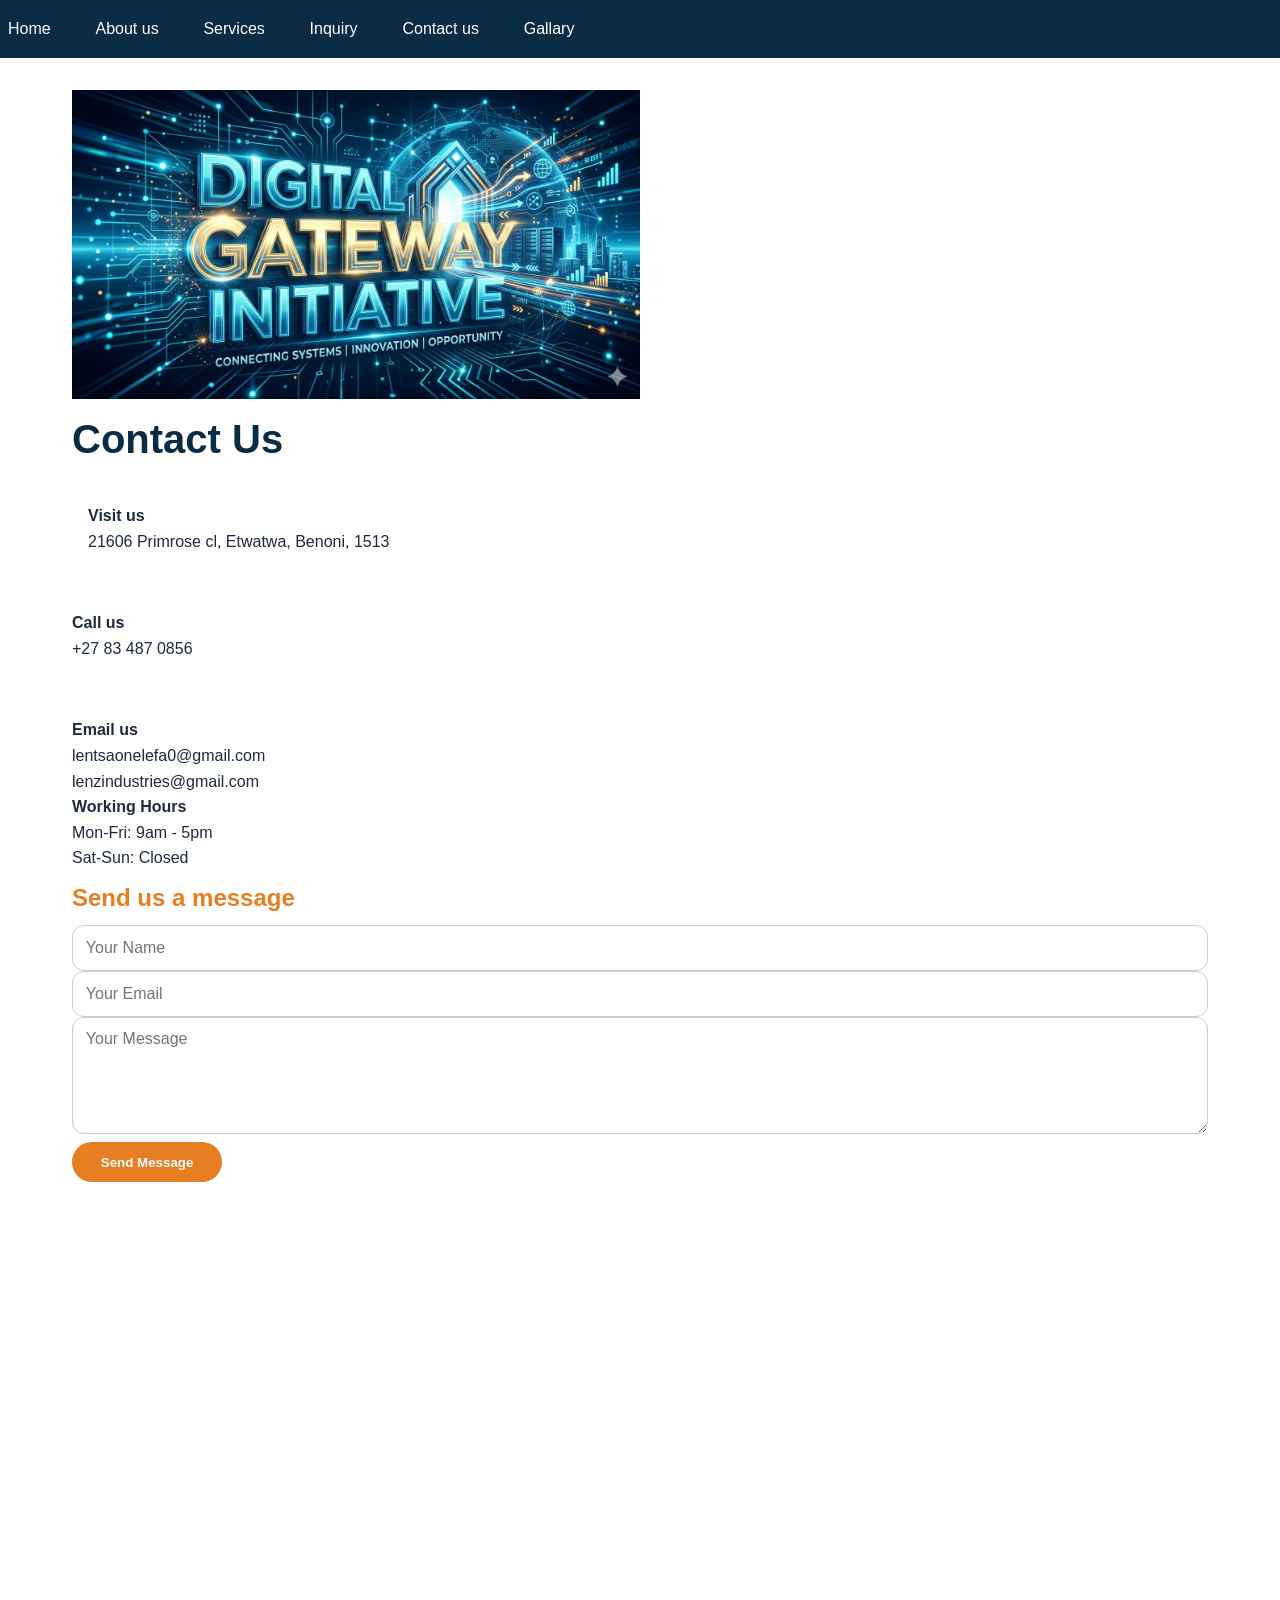
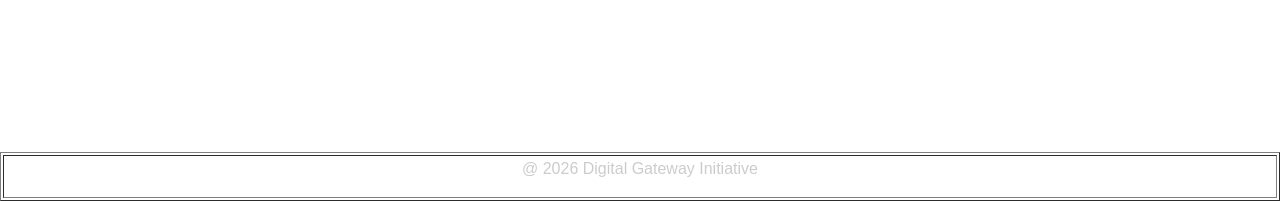
<file: wede5020_gr2/contact_us.html>
<!DOCTYPE html>
<html lang="en">

<head>
    <meta charset="UTF-8">
    <meta name="viewport" content="width=device-width, initial-scale=1.0">
    <title>Digital Gateway Initiative</title>
    <link rel="stylesheet" href="styles.css">
</head>

<body>

    <header>
        <nav>
            <ul>
                <li><a href="index.html">Home</a></li>
                <li><a href="about.html">About us</a></li>
                <li><a href="products.html">Services</a></li>
                <li><a href="enquiries.html">Inquiry</a></li>
                <li><a href="contact_us.html">Contact us</a></li>
                <li><a href="gallary.html">Gallary</a></li>
            </ul>
        </nav>
    </header>

    <main class="container">
        <div class="image-container">
            <img src="images/image_1e3ba735.png" class="background-image" alt="Background Image"
                style="width: 50%; height: auto;">

        </div>
        <h1>Contact Us</h1>
        <div class="contact-grid">
            <div class="contact-details">
                <div class="contact-item">
                    <i class="fas fa-envelope"></i>
                    <div><strong>Visit us</strong><br>21606 Primrose cl, Etwatwa, Benoni, 1513</div>
                </div>
            </div class="contact-item">
            <i class="fas fa-phone"></i>
            <div><strong>Call us</strong><br>+27 83 487 0856</div>
        </div>
        <div class="contact-item"></div>
        <i class="fas fa-map-envelope-open-text"></i>
        <div><strong>Email us</strong><br>lentsaonelefa0@gmail.com<br>lenzindustries@gmail.com</div>
        </div class="contact-item">
        <i class="fas fa-clock"></i>
        <div><strong>Working Hours</strong><br>Mon-Fri: 9am - 5pm<br>Sat-Sun: Closed</div>
        </div>
        </div>
        <div class="contact-form-side">
            <h3>Send us a message</h3>
            <form>
                <input type="text" placeholder="Your Name" required>
                <input type="email" placeholder="Your Email" required>
                <textarea placeholder="Your Message" rows="5" required></textarea>
                <button type="submit" class="btn">Send Message</button>

            </form>
        </div>
        </div>
    </main>

    <iframe
        src="https://www.google.com/maps/embed?pb=!1m18!1m12!1m3!1d3405.4611875739115!2d28.441601580334446!3d-26.10767321818335!2m3!1f0!2f0!3f0!3m2!1i1024!2i768!4f13.1!3m3!1m2!1s0x1e953986a771daa5%3A0x8c6d26d05fadb14e!2s21606%20Primrose%20Cl%2C%20Etwatwa%2C%20Benoni%2C%201513!5e1!3m2!1sen!2sza!4v1776595408069!5m2!1sen!2sza"
        width="600" height="450" style="border:0;" allowfullscreen="" loading="lazy"
        referrerpolicy="no-referrer-when-downgrade"></iframe>
    <footer>

        <table border="1" width="100%">
            <tr>
                <td align="center">
                    <p>@ 2026 Digital Gateway Initiative</p>
                </td>
            </tr>
        </table>
    </footer>
    <script src="js_assets/main.js"></script>
    <script src="js_assets/form-validation.js"></script>
    <script src="js_assets/accordion.js"></script>
    <script src="js_assets/slider.js"></script>
    <script src="js_assets/map.js"></script>
    <script src="js_assets/slider.js"></script>
    <script src="js_assets/search.js"></script>

</body>

</html>
</file>
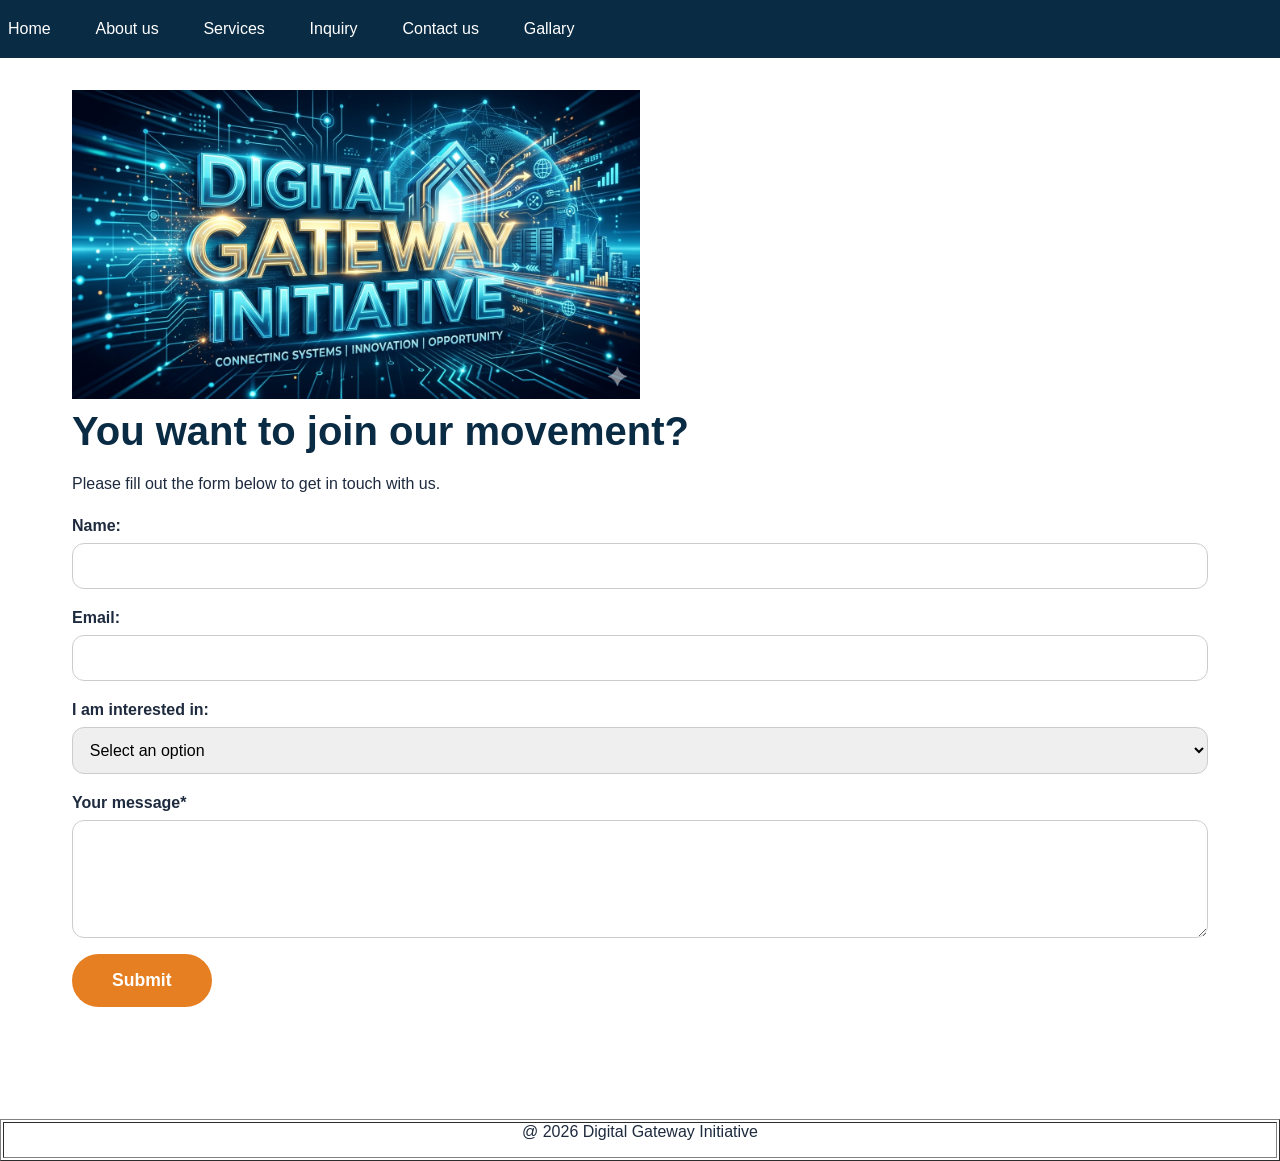
<file: wede5020_gr2/enquiries.html>
<DOCTYPE html>
    <html lang="en">

    <head>
        <meta charset="UTF-8">
        <meta name="viewport" content="width=device-width, initial-scale=1.0">
        <title>Digital Gateway Initiative</title>
        <link rel="stylesheet" href="styles.css">
    </head>

    <body>

        <header>
            <nav>
                <ul>
                    <li><a href="index.html">Home</a></li>
                    <li><a href="about.html">About us</a></li>
                    <li><a href="products.html">Services</a></li>
                    <li><a href="enquiries.html">Inquiry</a></li>
                    <li><a href="contact_us.html">Contact us</a></li>
                    <li><a href="gallary.html">Gallary</a></li>
                </ul>
            </nav>
        </header>

        <main class="container">
            <div class="image-container">
                <img src="images/image_1e3ba735.png" class="background-image" alt="Background Image"
                    style="width: 50%; height: auto;">

            </div>

            <h1>You want to join our movement?</h1>
            <p>Please fill out the form below to get in touch with us.</p>
            <form action="submit_enquiry.php" method="post">
                <div class="form-group">
                    <label for="name">Name:</label>
                    <input type="text" id="name" name="name" required>
                </div>

                <div class="form-group">
                    <label for="email">Email:</label>
                    <input type="email" id="email" name="email" required>
                </div>
                <div class="form-group">
                    <label for="interest">I am interested in:</label>
                    <select id="interest" name="interest" required>
                        <option value="">Select an option</option>
                        <option value="service">Services</option>
                        <option value="partnership">Partnership</option>
                        <option value="donation">Donation</option>
                    </select>
                </div>
                <div class="form-group">
                    <label for="message">Your message*</label>
                    <textarea id="message" rows="5" name="message" required></textarea>
                </div>
                <button type="submit" class="btn btn-large">Submit<i class="fas fa-paper-plane"></i></button>
            </form>
        </main>

        <footer>

            <table border="1" width="100%">
                <tr>
                    <td align="center">
                        <p>@ 2026 Digital Gateway Initiative</p>
                    </td>
                </tr>
            </table>

        </footer>
        <script src="js_assets/main.js"></script>
        <script src="js_assets/form-validation.js"></script>
        <script src="js_assets/accordion.js"></script>
        <script src="js_assets/slider.js"></script>
        <script src="js_assets/map.js"></script>
        <script src="js_assets/slider.js"></script>
        <script src="js_assets/search.js"></script>


    </body>

    </html>
</file>
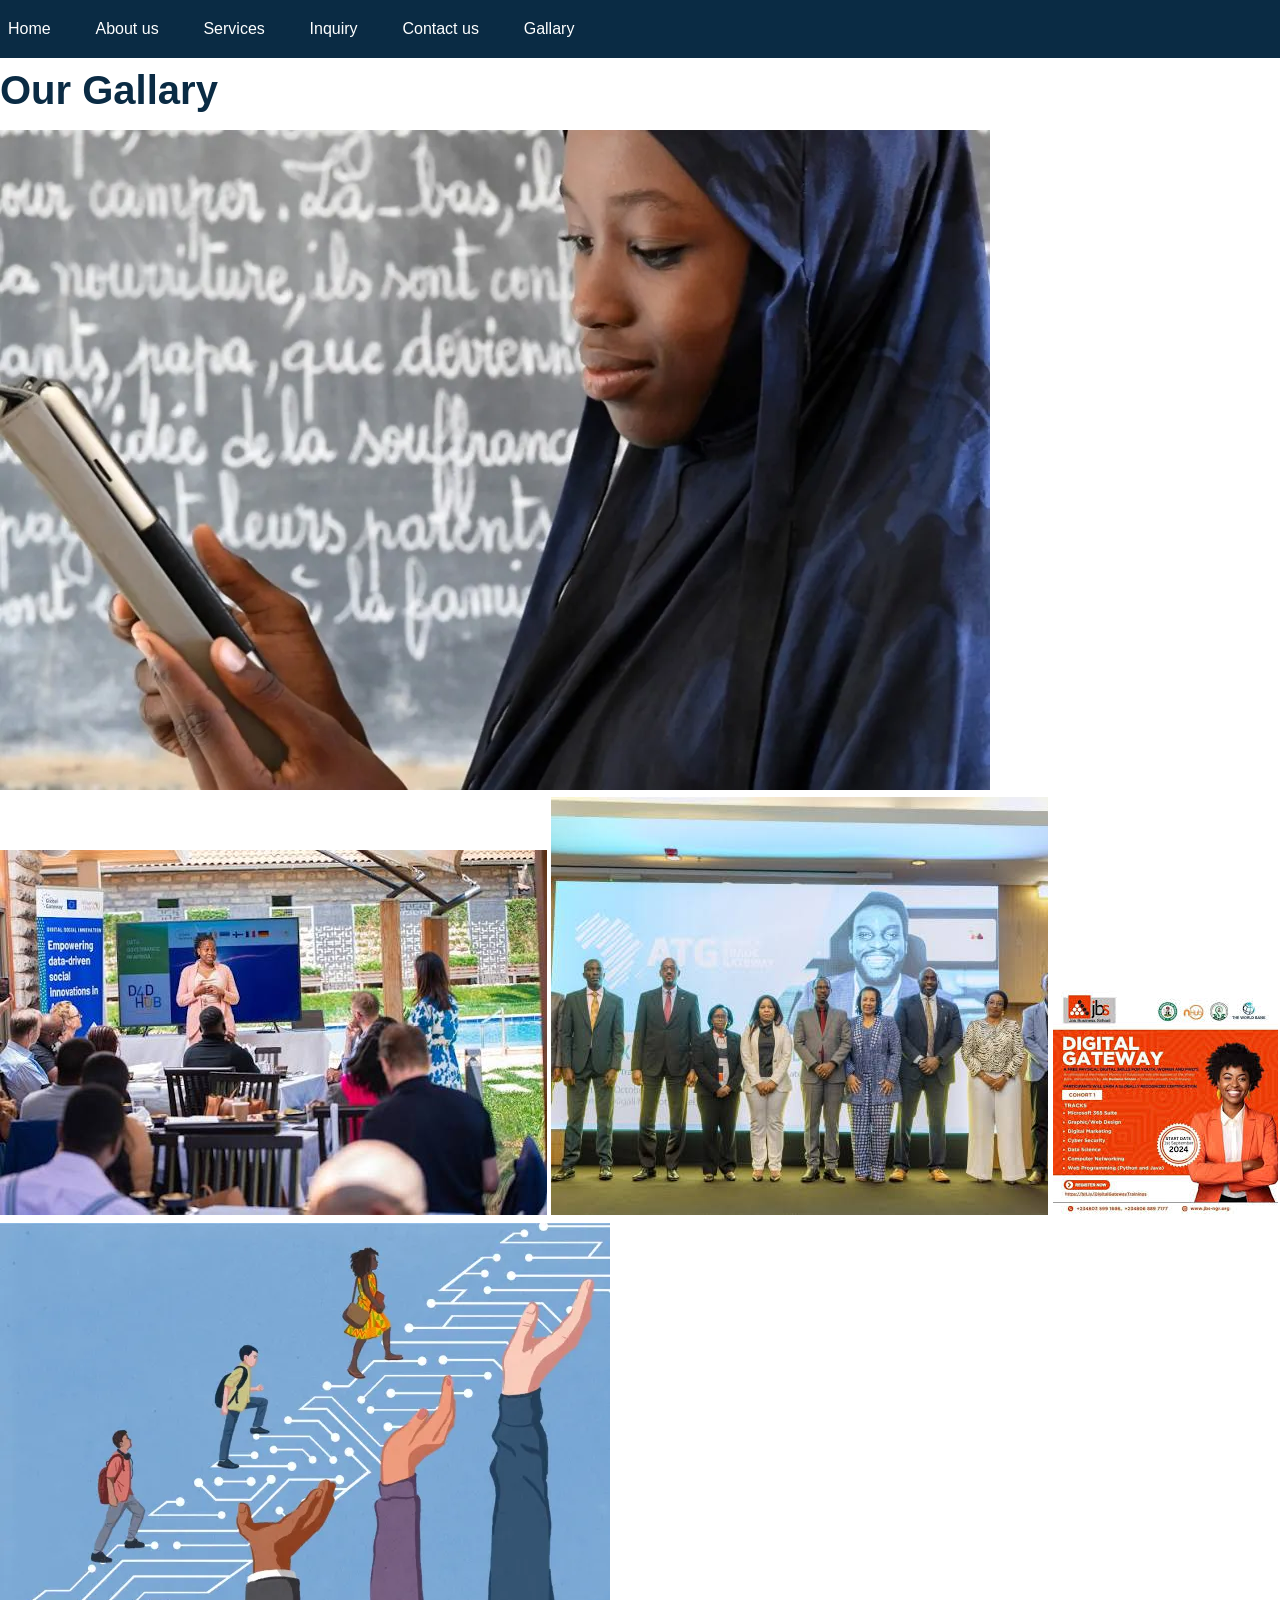
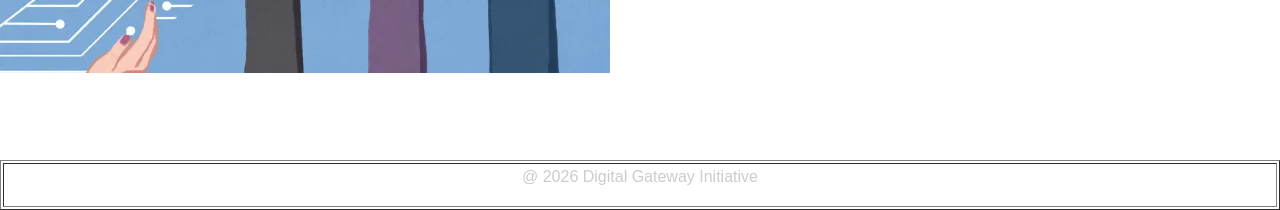
<file: wede5020_gr2/gallary.html>
<!DOCTYPE html>
<html lang="en">

<head>
    <meta charset="UTF-8">
    <meta name="viewport" content="width=device-width, initial-scale=1.0">
    <title>Digital Gateway Initiative</title>
    <link rel="stylesheet" href="styles.css">
    <style>
        .gallery {
            display: grid;
            grid-template-columns: repeat(auto-fit, minmax(200px, 1fr));
            gap: 1rem;
            margin: 2rem 0;
        }

        .gallery-item img {
            width: 100%;
            height: 200px;
            object-fit: cover;
            border-radius: 12px;
            cursor: pointer;
            transition: 0.3s;
        }

        .gallery-item img:hover {
            transform: scale(1.03);
            box-shadow: 0 4px 15px rgba(0, 0, 0, 0.2);
        }

        #lightbox {
            display: none;
            position: fixed;
            top: 0;
            left: 0;
            width: 100%;
            height: 100%;
            background: rgba(0, 0, 0, 0.9);
            display: flex;
            justify-content: center;
            align-items: center;
            z-index: 9999;
        }

        #lightbox img {
            max-width: 90%;
            max-height: 90%;
            border-radius: 8px;
        }

        .lightbox-close {
            position: absolute;
            top: 20px;
            right: 40px;
            font-size: 3rem;
            color: white;
            cursor: pointer;
            transition: 0.3s;
        }

        .lightbox-close:hover {
            color: #e67e22;
        }
    </style>
</head>

<body>

    <header>
        <nav>
            <ul>
                <li><a href="index.html">Home</a></li>
                <li><a href="about.html">About us</a></li>
                <li><a href="products.html">Services</a></li>
                <li><a href="enquiries.html">Inquiry</a></li>
                <li><a href="contact_us.html">Contact us</a></li>
                <li><a href="gallary.html">Gallary</a></li>
            </ul>
        </nav>

    </header>

    <main>
        <h1 class="gallery-title">Our Gallary</h1>

        <div class="gallery-grid">
            <img src="images/Gateways1.jpg.webp">
            <img src="images/images (1).jpg">
            <img src="images/images (2).jpg">
            <img src="images/images.jpg">
            <img src="images/Rob Dobi.jpg.webp">
        </div>
    </main>
    <footer>

        <table border="1" width="100%">
            <tr>
                <td align="center">
                    <p>@ 2026 Digital Gateway Initiative</p>
                </td>
            </tr>
        </table>

    </footer>
    <script src="js_assets/main.js"></script>
    <script src="js_assets/form-validation.js"></script>
    <script src="js_assets/accordion.js"></script>
    <script src="js_assets/slider.js"></script>
    <script src="js_assets/map.js"></script>
    <script src="js_assets/slider.js"></script>
    <script src="js_assets/search.js"></script>


</body>

</html>
</file>
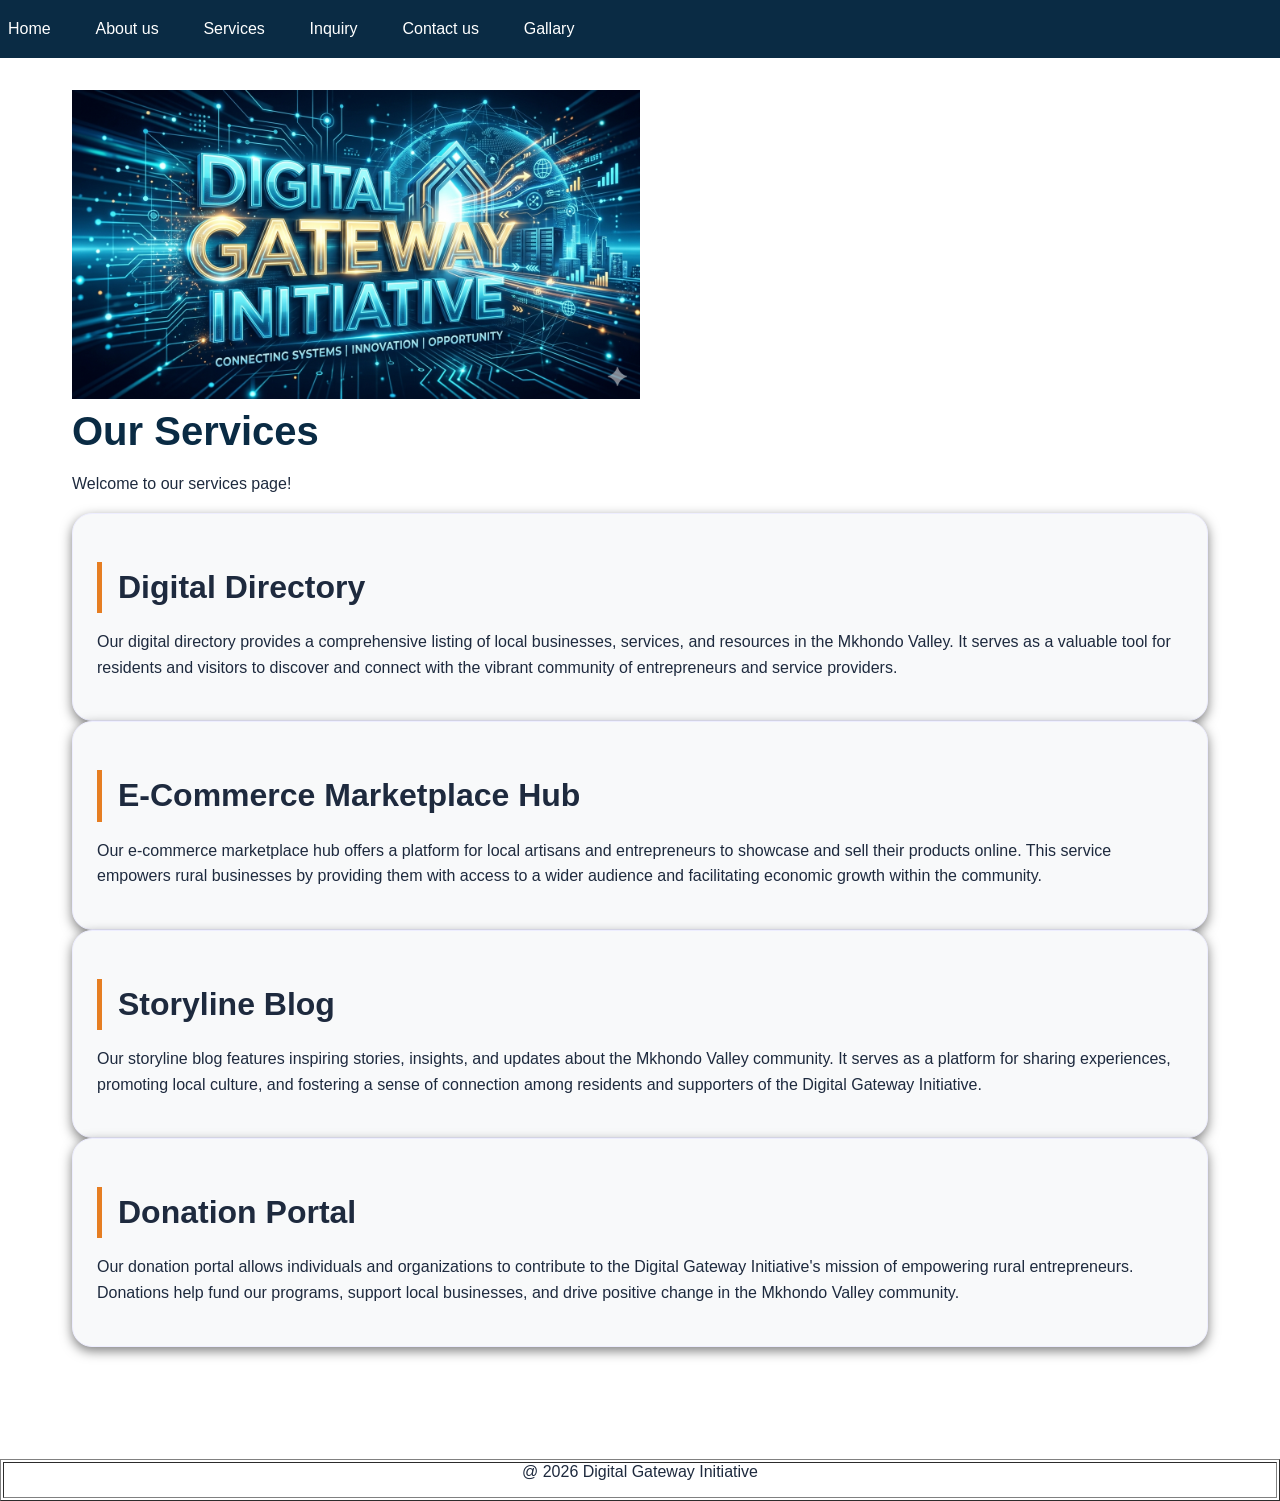
<file: wede5020_gr2/products.html>
<DOCTYPE html>
    <html lang="en">

    <head>
        <meta charset="UTF-8">
        <meta name="viewport" content="width=device-width, initial-scale=1.0">
        <title>Digital Gateway Initiative</title>
        <link rel="stylesheet" href="styles.css">
    </head>

    <body>

        <header>
            <nav>
                <ul>
                    <li><a href="index.html">Home</a></li>
                    <li><a href="about.html">About us</a></li>
                    <li><a href="products.html">Services</a></li>
                    <li><a href="enquiries.html">Inquiry</a></li>
                    <li><a href="contact_us.html">Contact us</a></li>
                    <li><a href="gallary.html">Gallary</a></li>
                </ul>
            </nav>
        </header>

        <main class="container">
            <div class="image-container">
                <img src="images/image_1e3ba735.png" class="background-image" alt="Background Image"
                    style="width: 50%; height: auto;">

            </div>
            <h1>Our Services</h1>
            <p>Welcome to our services page!</p>
            <div class="services-grid">
                <div class="service-card">
                    <h2>Digital Directory</h2>
                    <p>Our digital directory provides a comprehensive listing of local businesses, services, and
                        resources in the Mkhondo Valley. It serves as a valuable tool for residents and visitors to
                        discover and connect with the vibrant community of entrepreneurs and service providers.</p>
                </div>
                <div class="service-card">
                    <h2>E-Commerce Marketplace Hub</h2>
                    <p>Our e-commerce marketplace hub offers a platform for local artisans and entrepreneurs to showcase
                        and sell their products online. This service empowers rural businesses by providing them with
                        access to a wider audience and facilitating economic growth within the community.</p>
                </div>
                <div class="service-card">
                    <h2>Storyline Blog</h2>
                    <p>Our storyline blog features inspiring stories, insights, and updates about the Mkhondo Valley
                        community. It serves as a platform for sharing experiences, promoting local culture, and
                        fostering a sense of connection among residents and supporters of the Digital Gateway
                        Initiative.</p>
                </div>
                <div class="service-card">
                    <h2>Donation Portal</h2>
                    <p>Our donation portal allows individuals and organizations to contribute to the Digital Gateway
                        Initiative's mission of empowering rural entrepreneurs. Donations help fund our programs,
                        support local businesses, and drive positive change in the Mkhondo Valley community.</p>
                </div>
        </main>

        <footer>

            <table border="1" width="100%">
                <tr>
                    <td align="center">
                        <p>@ 2026 Digital Gateway Initiative</p>
                    </td>
                </tr>
            </table>

        </footer>
        <script src="js_assets/main.js"></script>
        <script src="js_assets/form-validation.js"></script>
        <script src="js_assets/accordion.js"></script>
        <script src="js_assets/slider.js"></script>
        <script src="js_assets/map.js"></script>
        <script src="js_assets/slider.js"></script>
        <script src="js_assets/search.js"></script>


    </body>

    </html>
</file>
<file: wede5020_gr2/styles.css>
* {
    margin: 0;
    padding: 0;
    box-sizing: border-box;
}
body {
    font-family: 'segoe ui', Roboto, 'helvetica neue', sans-serif;
    font-size: 16px;
    line-height: 1.6;
    color: #1e2a3e;
    background-color: #fff;
}

h1 {font-size: 2.5rem; margin-bottom: 0.5rem; color: #0a2b44;}
h2 {font-size: 2rem; margin: 1.5rem 0 1rem; border-left: 5px solid #e67e22; padding-left: 1rem; }
h3 {font-size: 1.5rem; margin: 0.5rem 0; color: #e67e22;}
p {margin-bottom: 1rem;}
.container { max-width: 1200px; margin: 0 auto; padding: 2rem; }

header {
    background-color: #0a2b44;
    padding: 1rem 0;
    position: sticky;
    top: 0;
    z-index: 1000;
}
.logo {
    font-size: 1.8rem;
    font-weight: bold;
    color: white;
}
.logo i { color: #e67e22; margin-right: 8px; }
nav ul {
    display: flex;
    gap: 1.8rem;
    list-style: none;
}
nav a {
    color: white;
    text-decoration: none;
    font-weight: 500;
    transition: color 0.2s ease;
    padding: 0.5rem;
}
nav a:hover, nav a.active {
    color: #e67e22;
    border-bottom: 2px solid #e67e22;
}

.menu-toggle {
    display: none;
    font-size: 1.8rem;
    color: white;
    background: none;
    border: none;
    cursor: pointer;
}


.btn {
    display: inline-block;
    background-color: #e67e22;
    color: white;
    padding: 0.8rem 1.8rem;
    border-radius: 50px;
    text-decoration: none;
    font-weight: 600;
    transition: background-color 0.3s ease;
    border: none;
    cursor: pointer;
}
.btn:hover {
    background-color: #df5e0e;
    transform: translateY(-2px);
}
.btn-large { padding: 1rem 2.5rem; font-size: 1.1rem; }
.btn-light { background-color: white; color: #0a2b44; }
.btn-light:hover { background-color: #f0f0f0; }

.hero {
    background: url('https://picsum.photos/id/104/1920/600') center/cover no-repeat;
    min-height: 500px;
    display: flex;
    align-items: center;
}
.hero-overlay {
    background-color: rgba(0, 0, 0, 0.6);
    width: 100%;
    padding: 4rem;
}
.hero-content {
    text-align: center;
    color: white;
}
.hero-content h1 { color: white; font-size: 3rem; }
.hero-content p { font-size: 1.3rem; margin-bottom: 1.5rem; }

.stats {
    background: #eaf4fc;
    padding: 2rem;
}
.stats-grid {
    display: flex;
    justify-content: space-between;
    gap: 2rem;
}
.stats-item {
    text-align: center;
    flex: 1;
}
.stats-item i { font-size: 2.5rem; color: #e67e22; }
.stats-number { font-size: 2rem; font-weight: bold; display: block; }
.stats-label { font-size: 1rem; text-transform: uppercase; letter-spacing: 1px; }

.features {
    display: grid;
    grid-template-columns: repeat(3, 1fr);
    gap: 2rem;
    margin: 2rem 0;
}
.card {
    background: #f8f9fa;
    padding: 1.5rem;
    border-radius: 16px;
    text-align: center;
    transition: 0.3s ease;
}
.card:hover {
    transform: translateY(-5px);
    box-shadow: 0 10px 20px rgba(0, 0, 0, 0.1);
}
.card i { font-size: 2.5rem; color: #e67e22; margin-bottom: 1rem; }

.cta-banner {
    background: #0a2b44;
    color: white;
    text-align: center;
    padding: 3rem 1rem;
    margin: 3rem 0;
}
.cta-banner h2 { color: white; border-left: none;} 

.about-grid {
    display: flex;
    gap: 2rem;
    align-items: center;
    margin: 2rem 0;
}
.about-image img {
    width: 100%;
    border-radius: 16px;
}
.team-grid {
    display: grid;
    grid-template-columns: repeat(auto-fit, minmax(220px, 1fr));
    gap: 2rem;
    margin: 2rem 0;
}
.team-card {
    text-align: center;
    background: #f8f9fa;
    padding: 1rem;
    border-radius: 20px;
}

.service-grid {
    display: grid;
    grid-template-columns: repeat(auto-fit, minmax(280px, 1fr));
    gap: 2rem;
    margin: 2rem 0;
}
.service-card {
    background: #f8f9fa;
    padding: 1.5rem;
    border-radius: 20px;
    box-shadow: 0 4px 12px rgba(0, 0, 0, 0.5);
    border: 1px solid #eef;
}
.service-card i { font-size: 2rem; color: #e67e22; margin-bottom: 0.5rem; }

.enquriry-form {
    background: #f8f9fa;
    padding: 2rem;
    border-radius: 24px;
    margin: 2rem auto 0;
}
.form-row {
    display: flex;
    gap: 1rem;
    flex-wrap: wrap;
}
.form-group {
    flex: 1;
    margin-bottom: 1rem;
}
label {
    font-weight: 600;
    display: block;
    margin-bottom: 0.3rem;
}
input, select, textarea {
    width: 100%;
    padding: 0.8rem;
    border: 1px solid #ccc;
    border-radius: 12px;
    font-family: inherit;
    font-size: 1rem;
    transition: 0.3s;
}
input:focus, select:focus, textarea:focus {
    outline: none;
    border-color: #e67e22;
    box-shadow: 0 0 3px rgba(230, 126, 34, 0.1);
}

.contact-grid {
    display: grid;
    grid-template-columns: 1fr 1fr;
    gap: 2rem;
    margin: 2rem 0;
}
.contact-item {
    display: flex;
    gap: 1rem;
    margin-bottom: 1.5rem;
}
.contact-item i {
    font-size: 1.5rem;
    color: #e67e22;
}

footer {
    background-color: white;
    color: #ccc;
    padding-top: 2rem;
    margin-top: 3rem;
}
.footer-grid {
    display: grid;
    grid-template-columns: repeat(auto-fit, minmax(200px, 1fr));
    gap: 2rem;
}
.footer-col h3, .footer-col ul h4 {color: white;
    margin-bottom: 0.8rem;}
.footer-col ul {
    list-style: none;
}
.footer-col a { color: #ccc; text-decoration: none;}
.footer-col a:hover {
    color: #e67e22;
}
.social-icons {
    display: inline-block;
    background: #1e466e;
    margin-right: 10px;
    width: 36px;
    text-align: center;
    border-radius: 50%;
    padding: 8px;
}
.newsletter-form {
    display: flex;
    gap: 0.5rem;
}
.newsletter-form input {
    flex: 1;
    padding: 0.6rem;
    border: none;
    border-radius: 12px;
}
.newsletter-form button {
    background-color: #e67e22;
    color: white;
    border: none;
    width: 40px;
    border-radius: 50%;
    cursor: pointer;
}
.footer-bottom {    text-align: center;
    padding: 1rem 0;
    border-top: 1px solid #ccc;
}

.testimonials {
    background: #f8f9fa;
    padding: 3rem 0;
}
.testimonial-slider {
    position: relative;
    max-width: 800px;
    margin: 0 auto;
    overflow: hidden;
    background: white;
    border-radius: 20px;
    box-shadow: 0 4px 20px rgba(0, 0, 0, 0.8);
    padding: 2rem 3rem;
}
.testimonial-slide {
    display: none;
    text-align: center;
    animation: fadeIn 0.5s ease;
}
.testimonial-slide.active {
     display: block; 
}
.testimonial-slide blockquote {
    font-size: 1.3rem;
    font-style: italic;
    color: #1e2a3e;
    margin-bottom: 1rem;
    line-height: 1.8;
}
.testimonial-slide cite {
    font-weight: 600;
    color: #e67e22;
}
.slider-prev,
.slider-next {
    position: absolute;
    top: 50%;
    transform: translateY(-50%);
    background: #0a2b44;
    border: none;
    width: 40px;
    height: 40px;
    border-radius: 50%;
    color: white;
    cursor: pointer;
    font-size: 2rem;
    transition: 0.3s;
}
.slider-prev:hover,
.slider-next:hover {
    background: #e67e22;
}
.slider-prev { left: 10px; }
.slider-next { right: 10px; }
.dot-container {
    display: flex;
    justify-content: center;
    gap: 0.5rem;
    margin-top: 1.5rem;
}
.dot {
    width: 12px;
    height: 12px;
    background: #ccc;
    border-radius: 50%;
    cursor: pointer;
    transition: 0.3s;
}
.dot.active {
    background: #e67e22;
}
@keyframes fadeIn {
    from {
        opacity: 0;
        transform: translateY(20px);
    }
    to {
        opacity: 1;
        transform: translateY(0);
    }
}

.accordion-item {
    border: 1px solid #eef;
    border-radius: 12px;
    margin-bottom: 0.5rem;
    overflow: hidden;
}
.accordion-header {
    background: #f8f9fa;
    padding: 1rem 1.5rem;
    cursor: pointer;
    display: flex;
    justify-content: space-between;
    align-items: center;
    font-weight: 600;
    transition:0.3s;
}
.accordion-header:hover {
    background: #eaf4fc;
}
.accordion-content {
    display: none;
    padding: 1rem 1.5rem;
    background: white;
    border-top: 1px solid #eef;
}
.accordion-icon {
    font-size: 1.5rem;
    font-weight: 300;
}

.gallery {
    display: grid;
    grid-template-columns: repeat(auto-fit, minmax(200px, 1fr));
    gap: 1rem;
    margin: 2rem 0;
}
.gallery-item img {
    width: 100%;
    height: 200px;
    object-fit: cover;
    border-radius: 12px;
    cursor: pointer;
    transition: 0.3s;
}
.gallery-item img:hover {
    transform: scale(1.03);
    box-shadow: 0 4px 15px rgba(0, 0, 0, 0.2);
}
#lightbox {
    display: none;
    position: fixed;
    top: 0;
    left: 0;
    width: 100%;
    height: 100%;
    background: rgba(0, 0, 0, 0.9);
    display: flex;
    justify-content: center;
    align-items: center;
    z-index: 9999;
}
#lightbox img {
    max-width: 90%;
    max-height: 90%;
    border-radius: 8px;
}
.lightbox-close {
    position: absolute;
    top: 20px;
    right: 40px;
    font-size: 3rem;
    color: white;
    cursor: pointer;
    transition: 0.3s;
}
.lightbox-close:hover {
    color: #e67e22;
}

.success-message {
    background-color: #e8f5e9;
    color: #2e7d32;
    padding: 1rem;
    border-radius: 8px;
    margin-top: 1rem;
    border: 4px solid #2e7d32;
    align-items: center;
}
.success-message i {
    margin-right: 0.5rem;
    font-size: 1.5rem;
}
.response-message {
    background-color: #e3f2fd;
    border-left-color: #0a2b44;
}
.error-message {
    background-color: #ffebee;
    color: #c62828;
    padding: 1rem;
    border-radius: 8px;
    margin-top: 1rem;
    border: 4px solid #c62828;
    align-items: center;
}

.search-container {
    display: flex;
    align-items: center;
    gap: 1rem;
    margin: 1.5rem 0;
    flex-wrap: wrap;
}
#search-input {
    flex: 1;
    min-width: 200px;
    padding: 0.8rem 1.2rem;
    border: 2px solid #e0e0e0;
    border-radius: 50px;
    font-size: 1rem;
    transition: 0.3s;
}
#search-input:focus {
    outline: none;
    border-color: #e67e22;
    box-shadow: 0 0 3px rgba(230, 126, 34, 0.1);
}
#searchResults {
    font-size: 0.9rem;
    color: #666;
    white-space: nowrap;
}

#map {
    height: 400px;
    width: 100%;
    border-radius: 16px;
    margin: 1rem 0;
}

#loadMoreBtn {
    display: block;
    margin: 2rem auto;
    padding: 0.8rem 2.5rem;
}
#loadMoreBtn:disabled {
    opacity: 0.6;
    cursor: not-allowed;
}
@media (max-width: 768px) {
    nav ul {
        display: none;
        flex-direction: column;
        width: 100%;
        background-color: #0a2b44;
        position: absolute;
        top: 70px;
        left: 0;
        padding: 1rem 0;
    }
    nav ul.show { display: flex; }
    .features-grid, .services-grid, .team-grid {
        grid-template-columns: 1fr;
    }
    .stats-grid.about-grid {
        flex-direction: column;
    }
    .contact-grid {
        grid-template-columns: 1fr;
    }
    h1 { font-size: 2rem; }
    .hero-content h1 { font-size: 2rem; }
}

@media (max-width: 480px) {
    .container { padding: 0 1rem; }
    .btn-large { width: 100%; text-align: center; }
    .form-row { flex-direction: column; }
}
</file>
